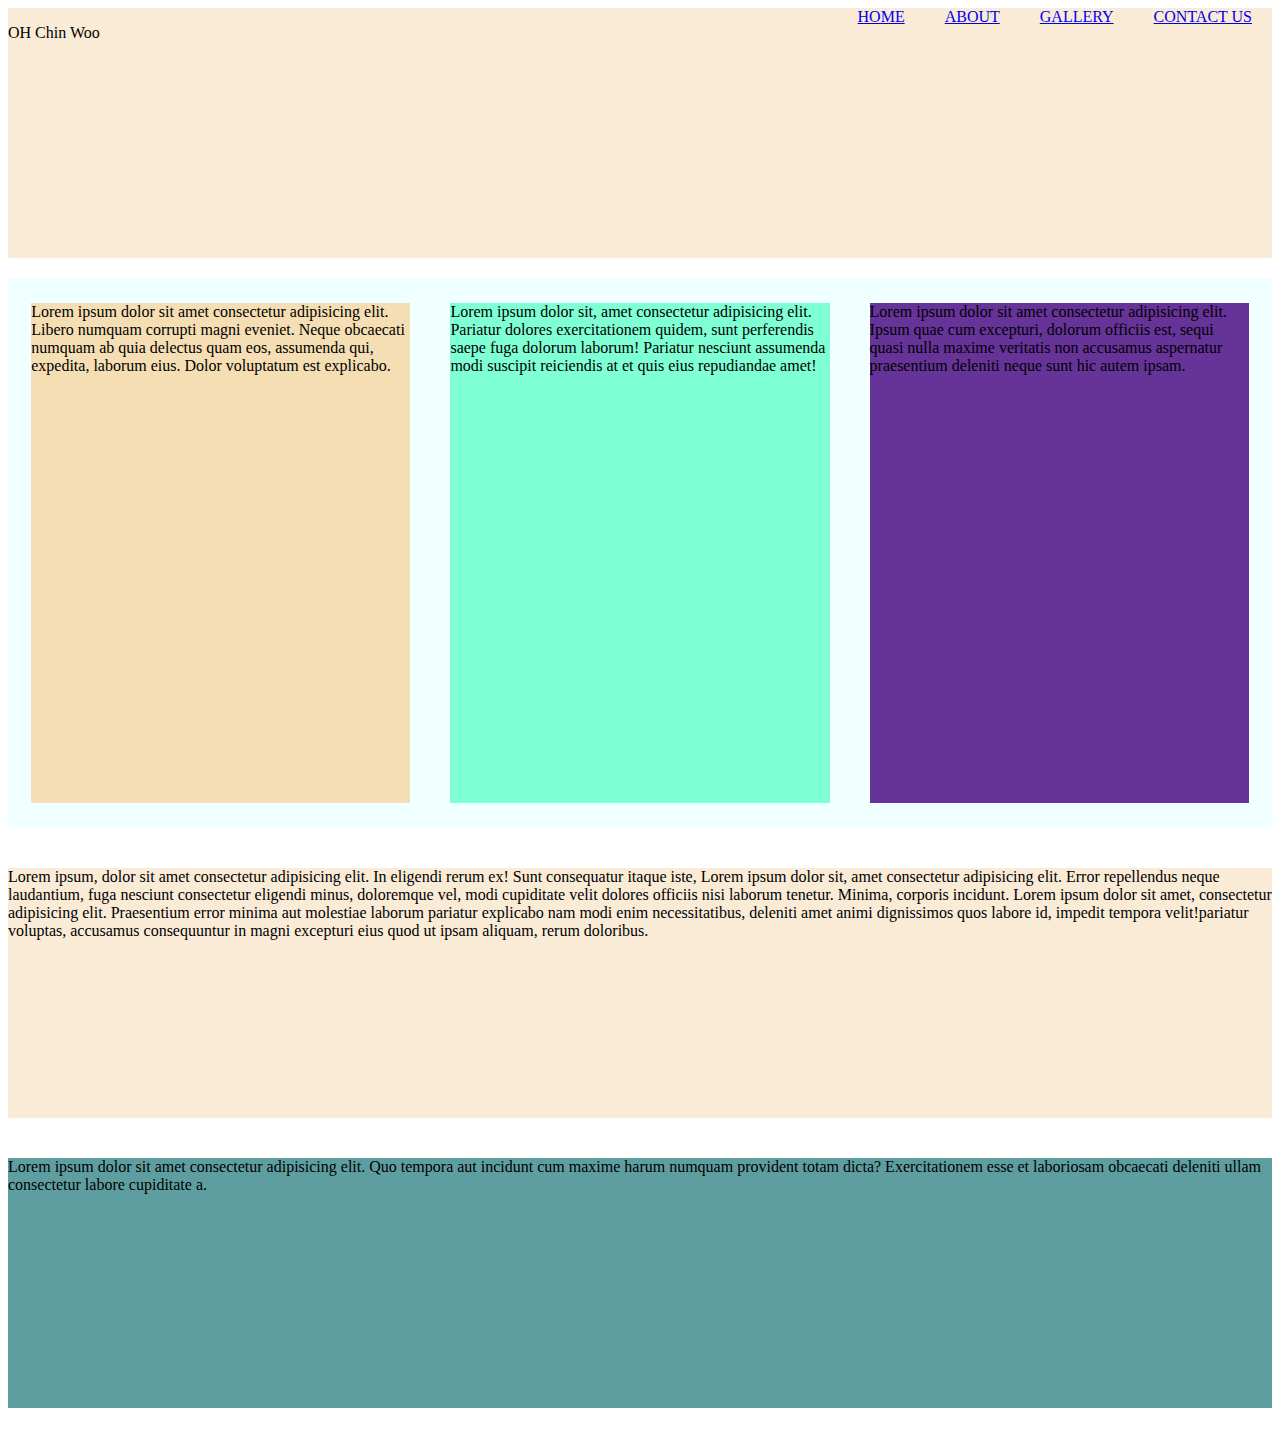
<file: web2/index.html>
<!DOCTYPE html>
<html lang="en">

<head>
    <meta charset="UTF-8">
    <meta name="viewport" content="width=device-width, initial-scale=1.0">
    <title>Document</title>
    <link rel="stylesheet" href="styles.css">
    <style>
        .foot {
            background-color: cadetblue;
            max-width: 1300px;
            height: 250px;
            width: 100%;
            margin: 20px 0px;
        }
    </style>
</head>

<body>
    <header class="head" style="width: 100%; height: 250px; max-width: 1300px; background-color: antiquewhite;">
        <p>OH Chin Woo</p>
        <nav>
            <a href="#">HOME</a>
            <a href="#">ABOUT</a>
            <a href="#">GALLERY</a>
            <a href="#">CONTACT US</a>
        </nav>
    </header>

    <div class="containers">
        <div class="container1">Lorem ipsum dolor sit amet consectetur adipisicing elit. Libero numquam corrupti magni
            eveniet. Neque obcaecati numquam ab quia delectus quam eos, assumenda qui, expedita, laborum eius. Dolor
            voluptatum est explicabo.</div>
        <div class="container2">Lorem ipsum dolor sit, amet consectetur adipisicing elit. Pariatur dolores
            exercitationem
            quidem, sunt perferendis saepe fuga dolorum laborum! Pariatur nesciunt assumenda modi suscipit reiciendis at
            et quis eius repudiandae amet!</div>
        <article class="container3">Lorem ipsum dolor sit amet consectetur adipisicing elit. Ipsum quae cum excepturi,
            dolorum officiis est, sequi quasi nulla maxime veritatis non accusamus aspernatur praesentium deleniti neque
            sunt hic autem ipsam.</article>
    </div>
    <section class="third">Lorem ipsum, dolor sit amet consectetur adipisicing elit. In eligendi rerum ex! Sunt
        consequatur itaque iste,
        Lorem ipsum dolor sit, amet consectetur adipisicing elit. Error repellendus neque laudantium, fuga nesciunt
        consectetur eligendi minus, doloremque vel, modi cupiditate velit dolores officiis nisi laborum tenetur. Minima,
        corporis incidunt.
        Lorem ipsum dolor sit amet, consectetur adipisicing elit. Praesentium error minima aut molestiae laborum
        pariatur explicabo nam modi enim necessitatibus, deleniti amet animi dignissimos quos labore id, impedit tempora
        velit!pariatur voluptas, accusamus consequuntur in magni excepturi eius quod ut ipsam
        aliquam, rerum doloribus.</section>
    <footer class="foot">Lorem ipsum dolor sit amet consectetur adipisicing elit. Quo tempora aut incidunt cum maxime
        harum numquam provident totam dicta? Exercitationem esse et laboriosam obcaecati deleniti ullam consectetur
        labore cupiditate a.</footer>


</body>

</html>
</file>
<file: web2/styles.css>
body{
    display: flex;
    align-items: center;
    justify-content: center;
    flex-direction: column;
}

.containers{
    max-width: 1300px;
    height: 550px;
    width: 100%;
    background-color: azure;
    display: flex;
    align-items: center;
    justify-content: center;
    margin: 20px 0px;
}
.container1{
    height: 500px;
    width: 30%;
    background-color: wheat;
    margin: 0px 20px;
}
.container2{
    height: 500px;
    width: 30%;
    background-color: aquamarine;
    margin: 0px 20px;
}
.container3{
    height: 500px;
    width: 30%;
    background-color: rebeccapurple;
    margin: 0px 20px;
}
.third{
    background-color: antiquewhite;
    max-width: 1300px;
    height: 250px;
    width: 100%;
    margin: 20px 0px;
}
nav{
    display: flex;

}
a{
    margin: 0px 20px;
    
}
header{
    display: flex;
    justify-content: space-between;
}
</file>
